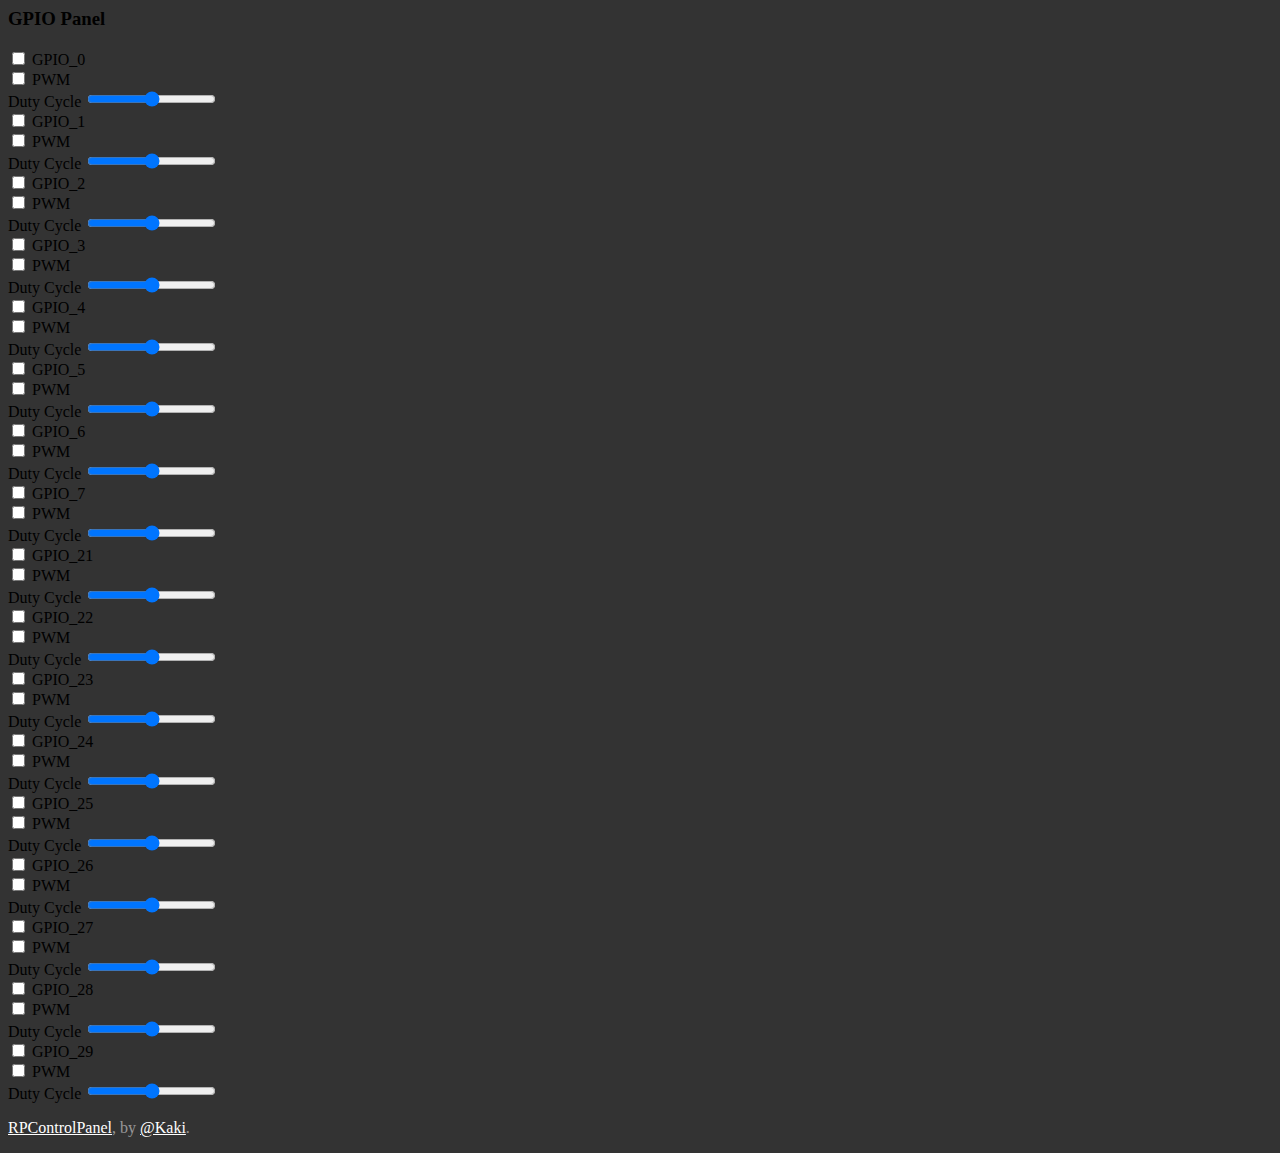
<file: sensorHub.html>
<html>

<head>
    <meta charset="utf-8">
    <meta http-equiv="X-UA-Compatible" content="IE=edge">
    <meta name="viewport" content="width=device-width, initial-scale=1">
    <title>Raspberry Pi Control Panel</title>
    <script src="https://code.jquery.com/jquery-3.3.1.slim.min.js" integrity="sha384-q8i/X+965DzO0rT7abK41JStQIAqVgRVzpbzo5smXKp4YfRvH+8abtTE1Pi6jizo"
        crossorigin="anonymous"></script>
    <script src="https://cdnjs.cloudflare.com/ajax/libs/popper.js/1.14.3/umd/popper.min.js" integrity="sha384-ZMP7rVo3mIykV+2+9J3UJ46jBk0WLaUAdn689aCwoqbBJiSnjAK/l8WvCWPIPm49"
        crossorigin="anonymous"></script>
    <script src="https://stackpath.bootstrapcdn.com/bootstrap/4.1.3/js/bootstrap.min.js" integrity="sha384-ChfqqxuZUCnJSK3+MXmPNIyE6ZbWh2IMqE241rYiqJxyMiZ6OW/JmZQ5stwEULTy"
        crossorigin="anonymous"></script>
    <link rel="stylesheet" href="https://stackpath.bootstrapcdn.com/bootstrap/4.1.3/css/bootstrap.min.css" integrity="sha384-MCw98/SFnGE8fJT3GXwEOngsV7Zt27NXFoaoApmYm81iuXoPkFOJwJ8ERdknLPMO"
        crossorigin="anonymous">
    <style type="text/css">
        body {
            background-color: #333;
        }

        a,
        a:hover {
            color: white;
        }

        p {
            color: rgba(255, 255, 255, .5);
        }

        .custom-control-label {
            user-select: none;
        }
    </style>
</head>

<body>
    <div class="container text-center text-white">
        <div class=" cover-container d-flex w-100 h-25 p-3 mx-auto flex-column ">
            <header class="masthead mb-auto ">
                <div class="inner ">
                    <h3 class="masthead-brand ">GPIO Panel</h3>
                </div>
            </header>

            <div class="row col-12 text-left">
                <div class="form-group col-6">
                    <div class="custom-control custom-checkbox rounded">
                        <input type="checkbox" class="custom-control-input" id="GPIO_0">
                        <label class="custom-control-label" for="GPIO_0">GPIO_0</label>
                    </div>
                    <div class="custom-control custom-checkbox rounded">
                        <input type="checkbox" class="custom-control-input" id="GPIO_0_Mode">
                        <label class="custom-control-label" for="GPIO_0_Mode">PWM</label>
                    </div>
                    <div class="d-none" id="GPIO_0_PWM">
                        <label>Duty Cycle</label>
                        <input type="range" class="custom-range" id="GPIO_0_PWMTRange">
                    </div>
                </div>
                <div class="form-group col-6">
                    <div class="custom-control custom-checkbox rounded">
                        <input type="checkbox" class="custom-control-input" id="GPIO_1">
                        <label class="custom-control-label" for="GPIO_1">GPIO_1</label>
                    </div>
                    <div class="custom-control custom-checkbox rounded">
                        <input type="checkbox" class="custom-control-input" id="GPIO_1_Mode">
                        <label class="custom-control-label" for="GPIO_1_Mode">PWM</label>
                    </div>
                    <div class="d-none" id="GPIO_1_PWM">
                        <label>Duty Cycle</label>
                        <input type="range" class="custom-range" id="GPIO_1_PWMTRange">
                    </div>
                </div>
            </div>
            <div class="row col-12 text-left">
                <div class="form-group col-6">
                    <div class="custom-control custom-checkbox rounded">
                        <input type="checkbox" class="custom-control-input" id="GPIO_2">
                        <label class="custom-control-label" for="GPIO_2">GPIO_2</label>
                    </div>
                    <div class="custom-control custom-checkbox rounded">
                        <input type="checkbox" class="custom-control-input" id="GPIO_2_Mode">
                        <label class="custom-control-label" for="GPIO_2_Mode">PWM</label>
                    </div>
                    <div class="d-none" id="GPIO_2_PWM">
                        <label>Duty Cycle</label>
                        <input type="range" class="custom-range" id="GPIO_2_PWMTRange">
                    </div>
                </div>
                <div class="form-group col-6">
                    <div class="custom-control custom-checkbox rounded">
                        <input type="checkbox" class="custom-control-input" id="GPIO_3">
                        <label class="custom-control-label" for="GPIO_3">GPIO_3</label>
                    </div>
                    <div class="custom-control custom-checkbox rounded">
                        <input type="checkbox" class="custom-control-input" id="GPIO_3_Mode">
                        <label class="custom-control-label" for="GPIO_3_Mode">PWM</label>
                    </div>
                    <div class="d-none" id="GPIO_3_PWM">
                        <label>Duty Cycle</label>
                        <input type="range" class="custom-range" id="GPIO_3_PWMTRange">
                    </div>
                </div>
            </div>
            <div class="row col-12 text-left">
                <div class="form-group col-6">
                    <div class="custom-control custom-checkbox rounded">
                        <input type="checkbox" class="custom-control-input" id="GPIO_4">
                        <label class="custom-control-label" for="GPIO_4">GPIO_4</label>
                    </div>
                    <div class="custom-control custom-checkbox rounded">
                        <input type="checkbox" class="custom-control-input" id="GPIO_4_Mode">
                        <label class="custom-control-label" for="GPIO_4_Mode">PWM</label>
                    </div>
                    <div class="d-none" id="GPIO_4_PWM">
                        <label>Duty Cycle</label>
                        <input type="range" class="custom-range" id="GPIO_4_PWMTRange">
                    </div>
                </div>
                <div class="form-group col-6">
                    <div class="custom-control custom-checkbox rounded">
                        <input type="checkbox" class="custom-control-input" id="GPIO_5">
                        <label class="custom-control-label" for="GPIO_5">GPIO_5</label>
                    </div>
                    <div class="custom-control custom-checkbox rounded">
                        <input type="checkbox" class="custom-control-input" id="GPIO_5_Mode">
                        <label class="custom-control-label" for="GPIO_5_Mode">PWM</label>
                    </div>
                    <div class="d-none" id="GPIO_5_PWM">
                        <label>Duty Cycle</label>
                        <input type="range" class="custom-range" id="GPIO_5_PWMTRange">
                    </div>
                </div>
            </div>
            <div class="row col-12 text-left">
                <div class="form-group col-6">
                    <div class="custom-control custom-checkbox rounded">
                        <input type="checkbox" class="custom-control-input" id="GPIO_6">
                        <label class="custom-control-label" for="GPIO_6">GPIO_6</label>
                    </div>
                    <div class="custom-control custom-checkbox rounded">
                        <input type="checkbox" class="custom-control-input" id="GPIO_6_Mode">
                        <label class="custom-control-label" for="GPIO_6_Mode">PWM</label>
                    </div>
                    <div class="d-none" id="GPIO_6_PWM">
                        <label>Duty Cycle</label>
                        <input type="range" class="custom-range" id="GPIO_6_PWMTRange">
                    </div>
                </div>
                <div class="form-group col-6">
                    <div class="custom-control custom-checkbox rounded">
                        <input type="checkbox" class="custom-control-input" id="GPIO_7">
                        <label class="custom-control-label" for="GPIO_7">GPIO_7</label>
                    </div>
                    <div class="custom-control custom-checkbox rounded">
                        <input type="checkbox" class="custom-control-input" id="GPIO_7_Mode">
                        <label class="custom-control-label" for="GPIO_7_Mode">PWM</label>
                    </div>
                    <div class="d-none" id="GPIO_7_PWM">
                        <label>Duty Cycle</label>
                        <input type="range" class="custom-range" id="GPIO_7_PWMTRange">
                    </div>
                </div>
            </div>
            <div class="row col-12 text-left">
                <div class="form-group col-6">
                    <div class="custom-control custom-checkbox rounded">
                        <input type="checkbox" class="custom-control-input" id="GPIO_21">
                        <label class="custom-control-label" for="GPIO_21">GPIO_21</label>
                    </div>
                    <div class="custom-control custom-checkbox rounded">
                        <input type="checkbox" class="custom-control-input" id="GPIO_21_Mode">
                        <label class="custom-control-label" for="GPIO_21_Mode">PWM</label>
                    </div>
                    <div class="d-none" id="GPIO_21_PWM">
                        <label>Duty Cycle</label>
                        <input type="range" class="custom-range" id="GPIO_21_PWMTRange">
                    </div>
                </div>
                <div class="form-group col-6">
                    <div class="custom-control custom-checkbox rounded">
                        <input type="checkbox" class="custom-control-input" id="GPIO_22">
                        <label class="custom-control-label" for="GPIO_22">GPIO_22</label>
                    </div>
                    <div class="custom-control custom-checkbox rounded">
                        <input type="checkbox" class="custom-control-input" id="GPIO_22_Mode">
                        <label class="custom-control-label" for="GPIO_22_Mode">PWM</label>
                    </div>
                    <div class="d-none" id="GPIO_22_PWM">
                        <label>Duty Cycle</label>
                        <input type="range" class="custom-range" id="GPIO_22_PWMTRange">
                    </div>
                </div>
            </div>
            <div class="row col-12 text-left">
                <div class="form-group col-6">
                    <div class="custom-control custom-checkbox rounded">
                        <input type="checkbox" class="custom-control-input" id="GPIO_23">
                        <label class="custom-control-label" for="GPIO_23">GPIO_23</label>
                    </div>
                    <div class="custom-control custom-checkbox rounded">
                        <input type="checkbox" class="custom-control-input" id="GPIO_23_Mode">
                        <label class="custom-control-label" for="GPIO_23_Mode">PWM</label>
                    </div>
                    <div class="d-none" id="GPIO_23_PWM">
                        <label>Duty Cycle</label>
                        <input type="range" class="custom-range" id="GPIO_23_PWMTRange">
                    </div>
                </div>
                <div class="form-group col-6">
                    <div class="custom-control custom-checkbox rounded">
                        <input type="checkbox" class="custom-control-input" id="GPIO_24">
                        <label class="custom-control-label" for="GPIO_24">GPIO_24</label>
                    </div>
                    <div class="custom-control custom-checkbox rounded">
                        <input type="checkbox" class="custom-control-input" id="GPIO_24_Mode">
                        <label class="custom-control-label" for="GPIO_24_Mode">PWM</label>
                    </div>
                    <div class="d-none" id="GPIO_24_PWM">
                        <label>Duty Cycle</label>
                        <input type="range" class="custom-range" id="GPIO_24_PWMTRange">
                    </div>
                </div>
            </div>
            <div class="row col-12 text-left">
                <div class="form-group col-6">
                    <div class="custom-control custom-checkbox rounded">
                        <input type="checkbox" class="custom-control-input" id="GPIO_25">
                        <label class="custom-control-label" for="GPIO_25">GPIO_25</label>
                    </div>
                    <div class="custom-control custom-checkbox rounded">
                        <input type="checkbox" class="custom-control-input" id="GPIO_25_Mode">
                        <label class="custom-control-label" for="GPIO_25_Mode">PWM</label>
                    </div>
                    <div class="d-none" id="GPIO_25_PWM">
                        <label>Duty Cycle</label>
                        <input type="range" class="custom-range" id="GPIO_25_PWMTRange">
                    </div>
                </div>
                <div class="form-group col-6">
                    <div class="custom-control custom-checkbox rounded">
                        <input type="checkbox" class="custom-control-input" id="GPIO_26">
                        <label class="custom-control-label" for="GPIO_26">GPIO_26</label>
                    </div>
                    <div class="custom-control custom-checkbox rounded">
                        <input type="checkbox" class="custom-control-input" id="GPIO_26_Mode">
                        <label class="custom-control-label" for="GPIO_26_Mode">PWM</label>
                    </div>
                    <div class="d-none" id="GPIO_26_PWM">
                        <label>Duty Cycle</label>
                        <input type="range" class="custom-range" id="GPIO_26_PWMTRange">
                    </div>
                </div>
            </div>
            <div class="row col-12 text-left">
                <div class="form-group col-6">
                    <div class="custom-control custom-checkbox rounded">
                        <input type="checkbox" class="custom-control-input" id="GPIO_27">
                        <label class="custom-control-label" for="GPIO_27">GPIO_27</label>
                    </div>
                    <div class="custom-control custom-checkbox rounded">
                        <input type="checkbox" class="custom-control-input" id="GPIO_27_Mode">
                        <label class="custom-control-label" for="GPIO_27_Mode">PWM</label>
                    </div>
                    <div class="d-none" id="GPIO_27_PWM">
                        <label>Duty Cycle</label>
                        <input type="range" class="custom-range" id="GPIO_27_PWMTRange">
                    </div>
                </div>
                <div class="form-group col-6">
                    <div class="custom-control custom-checkbox rounded">
                        <input type="checkbox" class="custom-control-input" id="GPIO_28">
                        <label class="custom-control-label" for="GPIO_28">GPIO_28</label>
                    </div>
                    <div class="custom-control custom-checkbox rounded">
                        <input type="checkbox" class="custom-control-input" id="GPIO_28_Mode">
                        <label class="custom-control-label" for="GPIO_28_Mode">PWM</label>
                    </div>
                    <div class="d-none" id="GPIO_28_PWM">
                        <label>Duty Cycle</label>
                        <input type="range" class="custom-range" id="GPIO_28_PWMTRange">
                    </div>
                </div>
            </div>
            <div class="row col-12 text-left">
                <div class="form-group col-6">
                    <div class="custom-control custom-checkbox rounded">
                        <input type="checkbox" class="custom-control-input" id="GPIO_29">
                        <label class="custom-control-label" for="GPIO_29">GPIO_29</label>
                    </div>
                    <div class="custom-control custom-checkbox rounded">
                        <input type="checkbox" class="custom-control-input" id="GPIO_29_Mode">
                        <label class="custom-control-label" for="GPIO_29_Mode">PWM</label>
                    </div>
                    <div class="d-none" id="GPIO_29_PWM">
                        <label>Duty Cycle</label>
                        <input type="range" class="custom-range" id="GPIO_29_PWMTRange">
                    </div>
                </div>
            </div>

            <footer class="mastfoot mt-auto ">
                <div class="inner ">
                    <p>
                        <a href="https://github.com/KakiGit/RPControlPanel ">RPControlPanel</a>, by
                        <a href="https://github.com/KakiGit ">@Kaki</a>.</p>
                </div>
            </footer>
        </div>
    </div>
    <script language="javascript" src="js/sensorScript.js"></script>
</body>

</html>
</file>
